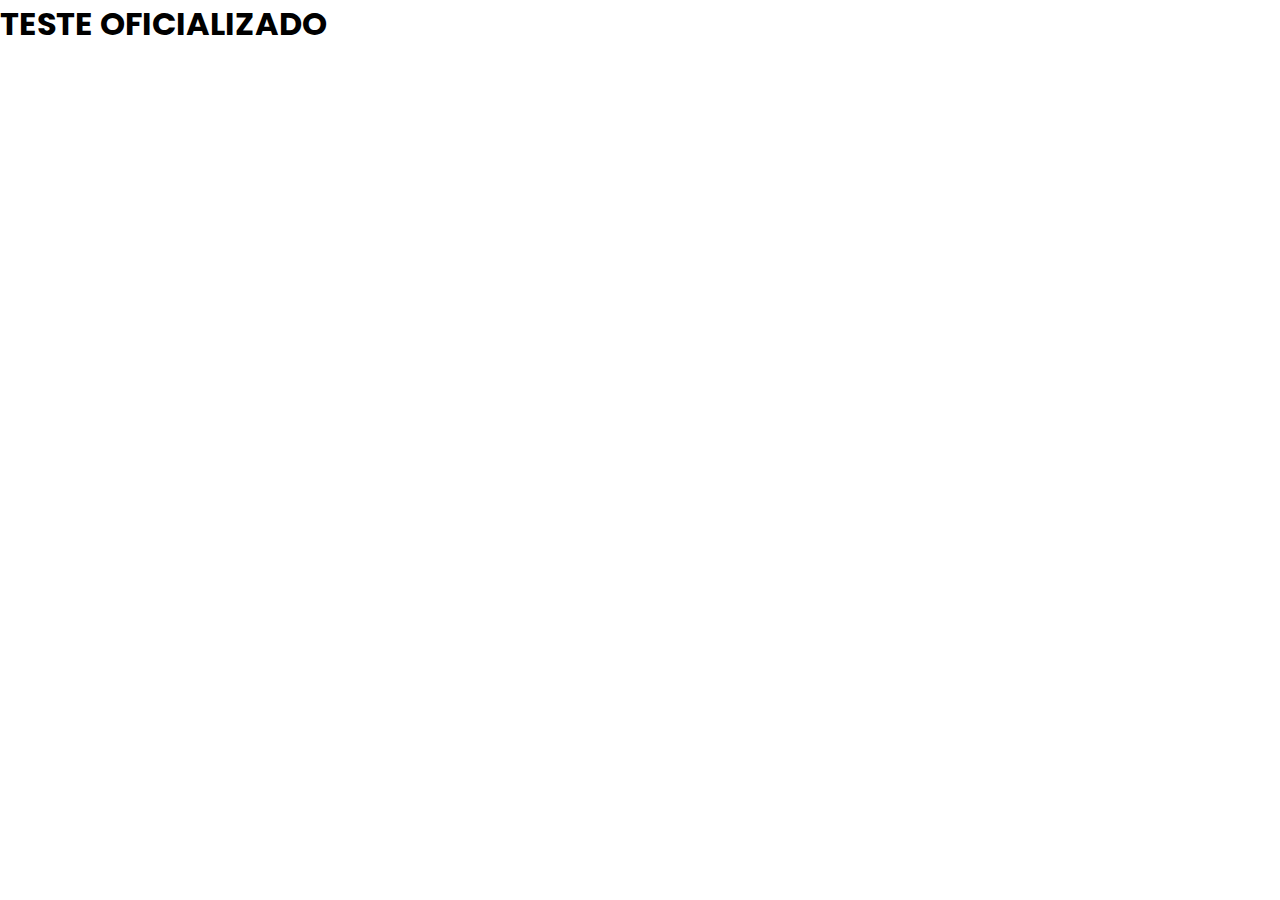
<file: primeira-bateria/index.html>
<!DOCTYPE html>
<html lang="pt-br">

<head>
    <meta charset="UTF-8">
    <meta name="viewport" content="width=device-width, initial-scale=1.0">
    <link rel="stylesheet" href="styles.css">
    <link rel="preconnect" href="https://fonts.googleapis.com">
    <link rel="preconnect" href="https://fonts.gstatic.com" crossorigin>
    <link
        href="https://fonts.googleapis.com/css2?family=Poppins:ital,wght@0,100;0,200;0,300;0,400;0,500;0,600;0,700;0,800;0,900;1,100;1,200;1,300;1,400;1,500;1,600;1,700;1,800;1,900&display=swap"
        rel="stylesheet">
    <title>Dev in The Dark</title>
</head>

<body>
    <!--Escreva a partir daqui-->
    <h1>TESTE OFICIALIZADO</h1>
</body>

</html>
</file>
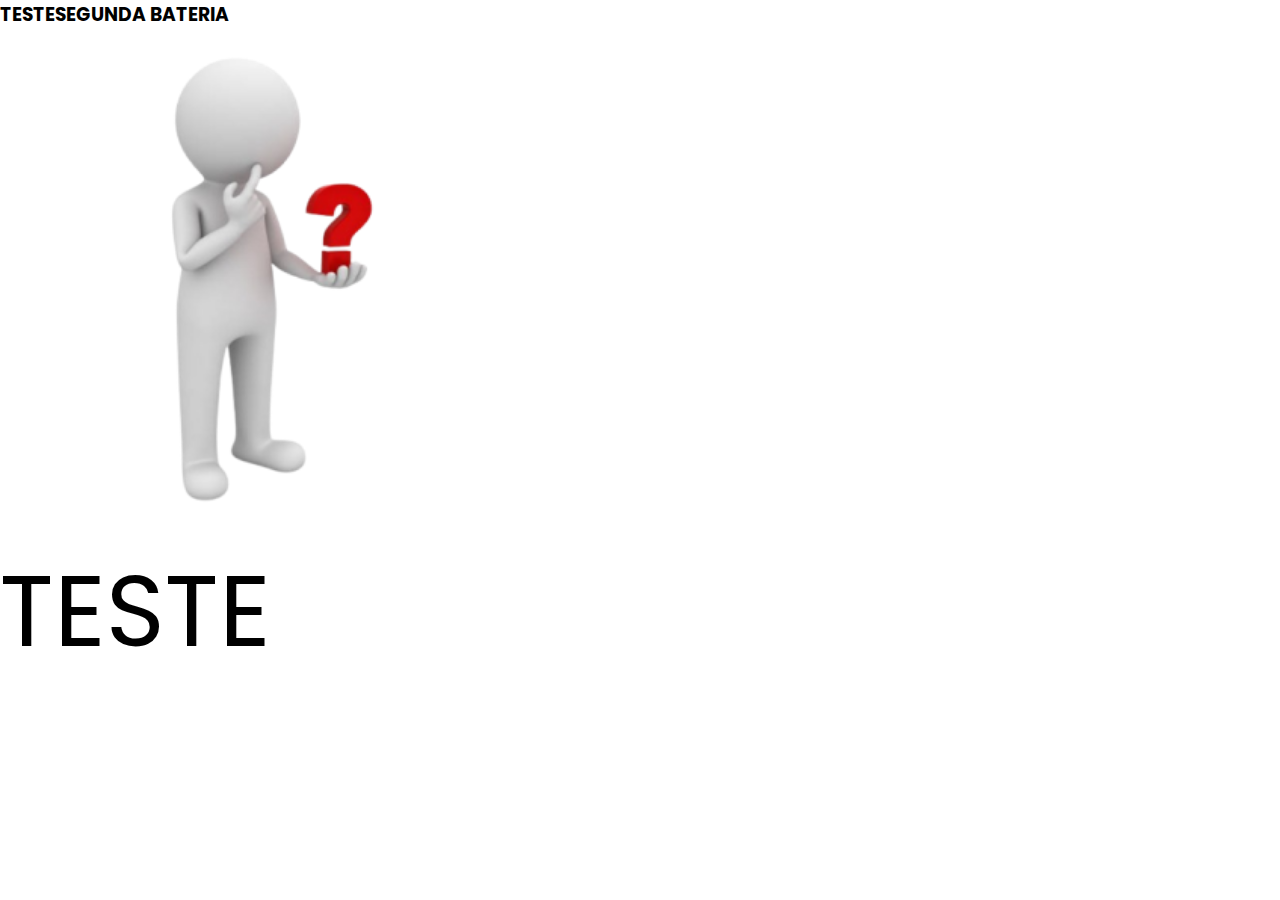
<file: segunda-bateria/index.html>
<!DOCTYPE html>
<html lang="pt-br">

<head>
    <meta charset="UTF-8">
    <meta name="viewport" content="width=device-width, initial-scale=1.0">
    <link rel="stylesheet" href="styles.css">
    <link rel="preconnect" href="https://fonts.googleapis.com">
    <link rel="preconnect" href="https://fonts.gstatic.com" crossorigin>
    <link
        href="https://fonts.googleapis.com/css2?family=Poppins:ital,wght@0,100;0,200;0,300;0,400;0,500;0,600;0,700;0,800;0,900;1,100;1,200;1,300;1,400;1,500;1,600;1,700;1,800;1,900&display=swap"
        rel="stylesheet">
    <title>Dev in The Dark</title>
</head>

<body>
    <!--Escreva a partir daqui-->
    <h3>TESTESEGUNDA BATERIA</h3>
    <img class="teste" src="./thinking.png" alt="">
    <p style="font-size: 100px;">TESTE</p>
</body>

</html>
</file>
<file: primeira-bateria/styles.css>
* {
    /* Não altere nada aqui dentro */
    font-family: "Poppins", sans-serif;

    margin: 0;
    padding: 0;
    border: 0;
    box-sizing: border-box;
}

body {
    height: 100vh;
    width: 100%;
}

:root {
    /* Primeiro */
    --red: #FF0000;
    --green: #30995A;
    --gray: #1D1D1D;
}

/* Escreva a partir daqui */
.texto1 {
    color: red;
    font-size: 50px;
}
</file>
<file: segunda-bateria/styles.css>
* {
    /* Não altere nada aqui dentro */
    font-family: "Poppins", sans-serif;

    margin: 0;
    padding: 0;
    border: 0;
    box-sizing: border-box;
}

body {
    height: 100vh;
    width: 100%;
}

:root {
    --red: #FF0000;
    --gray: #1D1D1D;
    --white: #FFFFFF;
}

/* Escreva a partir daqui */
.teste {
    width: 500px;
    height: 500px;
}
</file>
